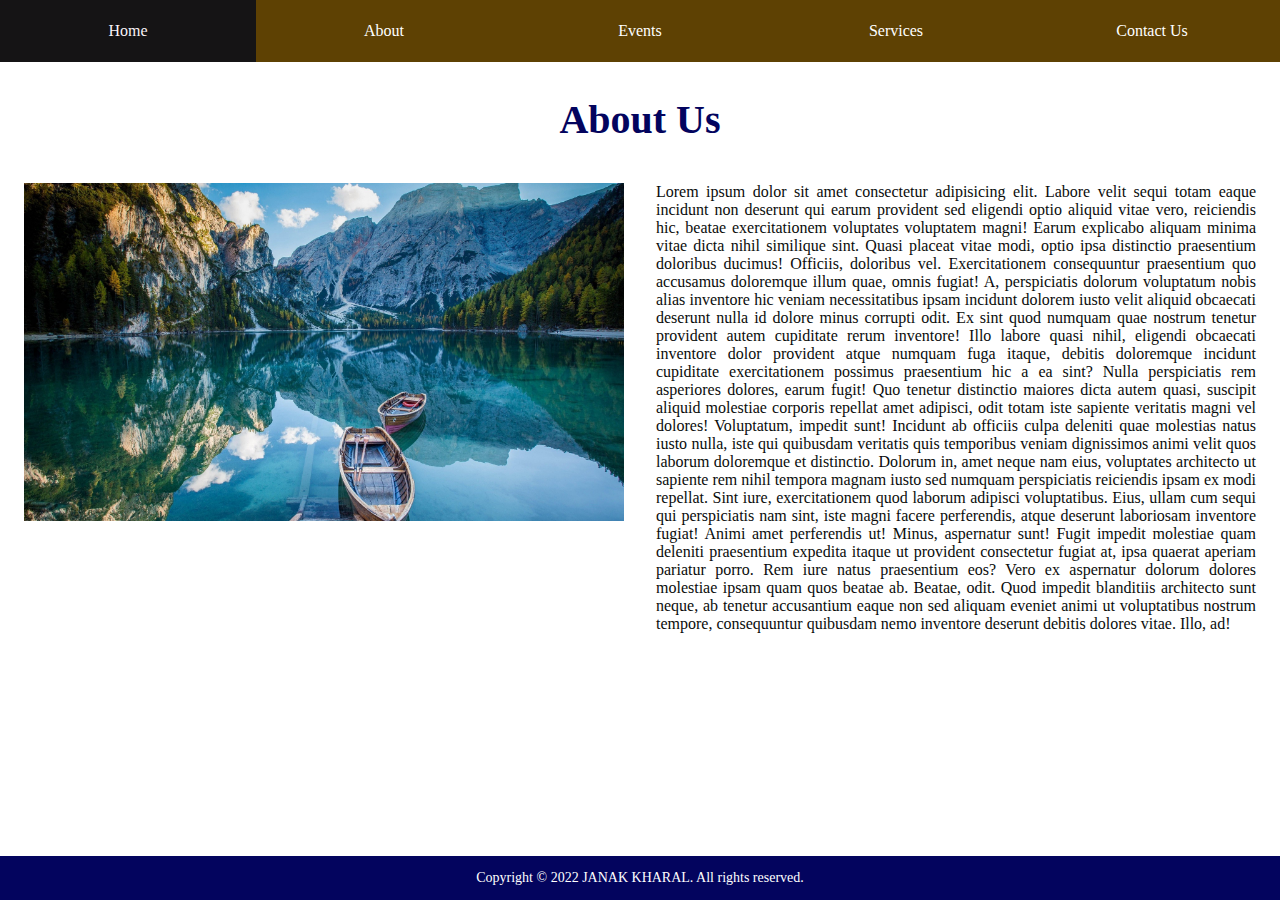
<file: index.html>
<!DOCTYPE html>
<html lang="en">
<head>
  <meta charset="UTF-8">
  <meta http-equiv="X-UA-Compatible" content="IE=edge">
  <meta name="viewport" content="width=device-width, initial-scale=1.0">
  <link rel="stylesheet" href="styles.css">
  <title>Assignment_Lab4</title>
</head>
<body>
  <section class="Navbar">
    <nav>
      <ul>
        <li><a href="homepage.html">Home</a></li>
        <li><a href="about.html">About</a></li>
        <li><a href="events.html">Events</a></li>
        <li><a href="service.html">Services</a></li>
        <li><a href="contact.html">Contact Us</a></li>
      </ul>
    </nav>

  <h1>About Us</h1>
  <div class="container">
    <img src="./img/image1.jpg">
    <div class="text">
      <p>Lorem ipsum dolor sit amet consectetur adipisicing elit. Labore velit sequi totam eaque incidunt non deserunt qui earum provident sed eligendi optio aliquid vitae vero, reiciendis hic, beatae exercitationem voluptates voluptatem magni! Earum explicabo aliquam minima vitae dicta nihil similique sint. Quasi placeat vitae modi, optio ipsa distinctio praesentium doloribus ducimus! Officiis, doloribus vel. Exercitationem consequuntur praesentium quo accusamus doloremque illum quae, omnis fugiat! A, perspiciatis dolorum voluptatum nobis alias inventore hic veniam necessitatibus ipsam incidunt dolorem iusto velit aliquid obcaecati deserunt nulla id dolore minus corrupti odit. Ex sint quod numquam quae nostrum tenetur provident autem cupiditate rerum inventore! Illo labore quasi nihil, eligendi obcaecati inventore dolor provident atque numquam fuga itaque, debitis doloremque incidunt cupiditate exercitationem possimus praesentium hic a ea sint? Nulla perspiciatis rem asperiores dolores, earum fugit! Quo tenetur distinctio maiores dicta autem quasi, suscipit aliquid molestiae corporis repellat amet adipisci, odit totam iste sapiente veritatis magni vel dolores! Voluptatum, impedit sunt! Incidunt ab officiis culpa deleniti quae molestias natus iusto nulla, iste qui quibusdam veritatis quis temporibus veniam dignissimos animi velit quos laborum doloremque et distinctio. Dolorum in, amet neque nam eius, voluptates architecto ut sapiente rem nihil tempora magnam iusto sed numquam perspiciatis reiciendis ipsam ex modi repellat. Sint iure, exercitationem quod laborum adipisci voluptatibus. Eius, ullam cum sequi qui perspiciatis nam sint, iste magni facere perferendis, atque deserunt laboriosam inventore fugiat! Animi amet perferendis ut! Minus, aspernatur sunt! Fugit impedit molestiae quam deleniti praesentium expedita itaque ut provident consectetur fugiat at, ipsa quaerat aperiam pariatur porro. Rem iure natus praesentium eos? Vero ex aspernatur dolorum dolores molestiae ipsam quam quos beatae ab. Beatae, odit. Quod impedit blanditiis architecto sunt neque, ab tenetur accusantium eaque non sed aliquam eveniet animi ut voluptatibus nostrum tempore, consequuntur quibusdam nemo inventore deserunt debitis dolores vitae. Illo, ad!</p>

      </div>
    </div>
    <section>
      <div class="footer">
        <p>Copyright &#169; 2022 JANAK KHARAL. All rights reserved.</p>
      </div>
    </section>
</body>
</html>
</file>
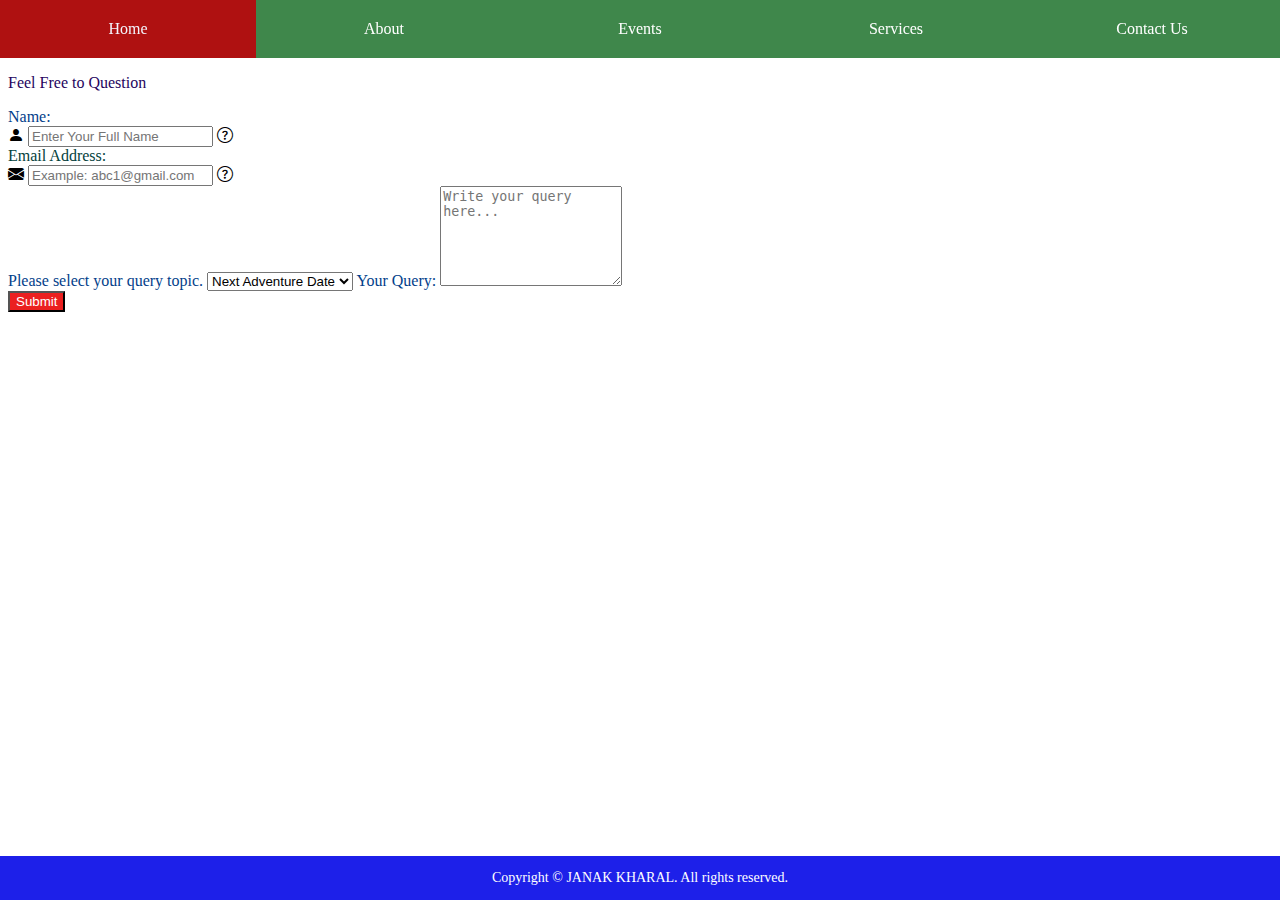
<file: contact.html>
<!DOCTYPE html>
<html lang="en">
<head>
  <meta charset="UTF-8">
  <meta http-equiv="X-UA-Compatible" content="IE=edge">
  <meta name="viewport" content="width=device-width, initial-scale=1.0">
  <link href="https://cdn.jsdelivr.net/npm/bootstrap@5.0.2/dist/css/bootstrap.min.css" rel="stylesheet" integrity="sha384-EVSTQN3/azprG1Anm3QDgpJLIm9Nao0Yz1ztcQTwFspd3yD65VohhpuuCOmLASjC" crossorigin="anonymous">
  <link rel="stylesheet" href="https://cdn.jsdelivr.net/npm/bootstrap-icons@1.8.1/font/bootstrap-icons.css">
  <link rel="stylesheet" href="styles2.css">
  <title>Assignment_Lab4</title>
</head>
<body>
  <section class="Navbar">
    <nav>
      <ul>
        <li><a href="homepage.html">Home</a></li>
        <li><a href="about.html">About</a></li>
        <li><a href="events.html">Events</a></li>
        <li><a href="service.html">Services</a></li>
        <li><a href="contact.html">Contact Us</a></li>
      </ul>
    </nav>
  <section id="contact" class="bg-light my-5 py-5">
    <div class="container">
        <div class="text-center">
          <h1 class="display-5" style="margin-top: 16px;" ><b> Contact Us </b></h1>
          <p class=" lead" style="color: #25045e;">Feel Free to Question</p>
          </div>
          <div class="row justify-content-center my-5">
            <div class="col-lg-8">
              <form>
                <label for="name" class="form-label" style="color: #023E8A;">Name:</label>
                <div class="mb-4 input-group">
                  <span class="input-group-text">
                    <i class="bi bi-person-fill"></i>
                  </span>
                <input type="text" class="form-control" id="name" placeholder="Enter Your Full Name " >
                <span class="input-group-text">
                  <span class="tt" data-bs-placement="bottom" title="Enter Your Name">
                  <i class="bi bi-question-circle"></i>
                  </span>
                  </span>
              </div>
              <label for="email" class="form-label" style="color: #04413c;">Email Address:</label>
              <div class="mb-4 input-group">
                <span class="input-group-text">
                  <i class="bi bi-envelope-fill"></i>
                </span>
                <input type="email" class="form-control" id="email" placeholder="Example: abc1@gmail.com">
                <span class="input-group-text">
                  <span class="tt" data-bs-placement="bottom" title="Enter Your Email Address">
                  <i class="bi bi-question-circle"></i>
                  </span>
                  </span>
              </div>
                <label for="subject" class="form-label" style="color: #023E8A;">Please select your query topic.</label>
                <select class="form-select" id="subject">
                  <option value="Next Trip" selected>Next Adventure Date</option>
                  <option value="Location Available">Next Location </option>
                  <option value="other">Others</option>
                </select>
                <label for="query" class="form-label" style="margin-top: 16px; color: #023E8A;">Your Query:</label>
                <textarea id="query" class="form-control" style="height: 100px;" placeholder="Write your query here..."></textarea>
                <div class=" mt-4 text-center">
                <button type="submit" class="btn" style="background-color: #eb2020; color: white;">Submit</button>
                </div>
             </form>
            </div>
          </div>
        </div>
        </div>
      </section>
      <section>
        <div class="footer">
          <p style="margin: 14px 0px 14px 0px;">Copyright &#169; JANAK KHARAL. All rights reserved.</p>
        </div>
      </section>
</body>
</html>
</file>
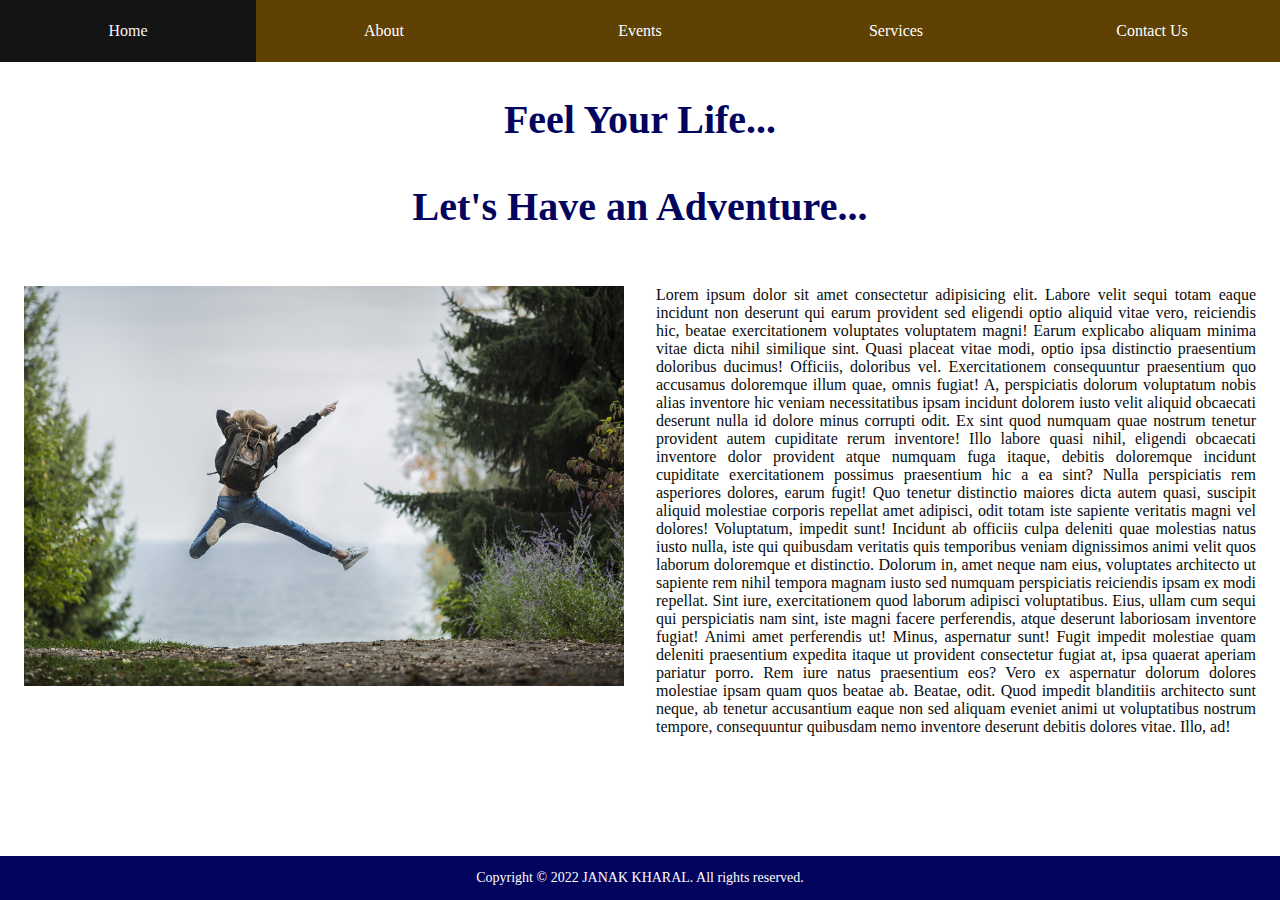
<file: homepage.html>
<!DOCTYPE html>
<html lang="en">
<head>
  <meta charset="UTF-8">
  <meta http-equiv="X-UA-Compatible" content="IE=edge">
  <meta name="viewport" content="width=device-width, initial-scale=1.0">
  <link rel="stylesheet" href="styles.css">
  <title>Assignment_Lab4</title>
</head>
<body>
  <section class="Navbar">
    <nav>
      <ul>
        <li><a href="homepage.html">Home</a></li>
        <li><a href="about.html">About</a></li>
        <li><a href="events.html">Events</a></li>
        <li><a href="service.html">Services</a></li>
        <li><a href="contact.html">Contact Us</a></li>
      </ul>
    </nav>

  <h1><p> Feel Your Life...</p>
    <p> Let's Have an Adventure...</p></h1>
  <div class="container">
    <img src="./img/image2.jpg">
    <div class="text">
      <p>Lorem ipsum dolor sit amet consectetur adipisicing elit. Labore velit sequi totam eaque incidunt non deserunt qui earum provident sed eligendi optio aliquid vitae vero, reiciendis hic, beatae exercitationem voluptates voluptatem magni! Earum explicabo aliquam minima vitae dicta nihil similique sint. Quasi placeat vitae modi, optio ipsa distinctio praesentium doloribus ducimus! Officiis, doloribus vel. Exercitationem consequuntur praesentium quo accusamus doloremque illum quae, omnis fugiat! A, perspiciatis dolorum voluptatum nobis alias inventore hic veniam necessitatibus ipsam incidunt dolorem iusto velit aliquid obcaecati deserunt nulla id dolore minus corrupti odit. Ex sint quod numquam quae nostrum tenetur provident autem cupiditate rerum inventore! Illo labore quasi nihil, eligendi obcaecati inventore dolor provident atque numquam fuga itaque, debitis doloremque incidunt cupiditate exercitationem possimus praesentium hic a ea sint? Nulla perspiciatis rem asperiores dolores, earum fugit! Quo tenetur distinctio maiores dicta autem quasi, suscipit aliquid molestiae corporis repellat amet adipisci, odit totam iste sapiente veritatis magni vel dolores! Voluptatum, impedit sunt! Incidunt ab officiis culpa deleniti quae molestias natus iusto nulla, iste qui quibusdam veritatis quis temporibus veniam dignissimos animi velit quos laborum doloremque et distinctio. Dolorum in, amet neque nam eius, voluptates architecto ut sapiente rem nihil tempora magnam iusto sed numquam perspiciatis reiciendis ipsam ex modi repellat. Sint iure, exercitationem quod laborum adipisci voluptatibus. Eius, ullam cum sequi qui perspiciatis nam sint, iste magni facere perferendis, atque deserunt laboriosam inventore fugiat! Animi amet perferendis ut! Minus, aspernatur sunt! Fugit impedit molestiae quam deleniti praesentium expedita itaque ut provident consectetur fugiat at, ipsa quaerat aperiam pariatur porro. Rem iure natus praesentium eos? Vero ex aspernatur dolorum dolores molestiae ipsam quam quos beatae ab. Beatae, odit. Quod impedit blanditiis architecto sunt neque, ab tenetur accusantium eaque non sed aliquam eveniet animi ut voluptatibus nostrum tempore, consequuntur quibusdam nemo inventore deserunt debitis dolores vitae. Illo, ad!</p>

      </div>
    </div>
    <section>
      <div class="footer">
        <p>Copyright &#169; 2022 JANAK KHARAL. All rights reserved.</p>
      </div>
    </section>
</body>
</html>
</file>
<file: styles.css>
* {
    box-sizing: border-box;
  }
  
  nav {
    position: fixed;
    background-color:#5e4103;
    width: 100%;
    overflow: hidden;
    top: 0;
    left: 0;
  }
  
  nav ul {
    list-style-type: none;
    margin: 0;
    padding: 0;
    overflow: hidden;
  }
  
  nav ul li a {
    float: left;
    text-align: center;
    width: 20%;
    padding: 22px;
    color: rgb(255, 255, 255);
    text-decoration: none;
    transition: 0.4s ease-in;
  }
  
  nav ul li a:hover {
    background-color: rgb(21, 20, 21);
    color: #f8f3f7;
  }
  
  h1 {
    color: #03045e;
    text-align: center;
    margin: 96px 0px 24px 0px;
    font-size: 40px;
  }
  
  .container .text {
    padding: 0px 16px 0px 16px;
    float: left;
    width: 50%;
    color: #0a0c0b;
    text-align: justify;
    justify-content: center;
    align-items: center;
  }
  
  .container img {
    width: 50%;
    float: left;
    padding: 16px;
    height: fit-content;
  }
  
  .footer {
    position: fixed;
    left: 0;
    bottom: 0;
    width: 100%;
    background-color:#03045e;
    font-size: 14px;
    color: white;
    text-align: center;
    padding: 0%;
    font-family: 'Times New Roman', Times, serif;
  }
</file>
<file: styles2.css>
* {
    box-sizing: border-box;
  
  }
  
  nav {
    position: fixed;
    background-color:#056315c4;
    width: 100%;
    overflow: hidden;
    top: 0;
    left: 0;
  }
  
  nav ul {
    list-style-type: none;
    margin: 0;
    padding: 0;
    overflow: hidden;
  }
  
  nav ul li a {
    float: left;
    text-align: center;
    width: 20%;
    padding: 20px;
    color: rgb(255, 255, 255);
    text-decoration: none;
    transition: 0.3s ease-in;
  }
  
  nav ul li a:hover {
    background-color: rgb(175, 17, 17);
    color: #f3f3fb;
  }
  
  .Home {
    color: #e1b00c;
  }
  .Home p {
    text-align: justify;
  }
  
  .Home h1{
    text-align: center;
    padding-top: 60px;
    margin-bottom: 25px;
    font-size: 40px;
  }
  
  .Home p:last-child {
    margin-bottom: 60px;
  }
  
  .footer {
    position: fixed;
    left: 0;
    bottom: 0;
    width: 100%;
    background-color:#1d20e9;
    font-size: 14px;
    color: white;
    text-align: center;
    padding: 0%;
  }
</file>
